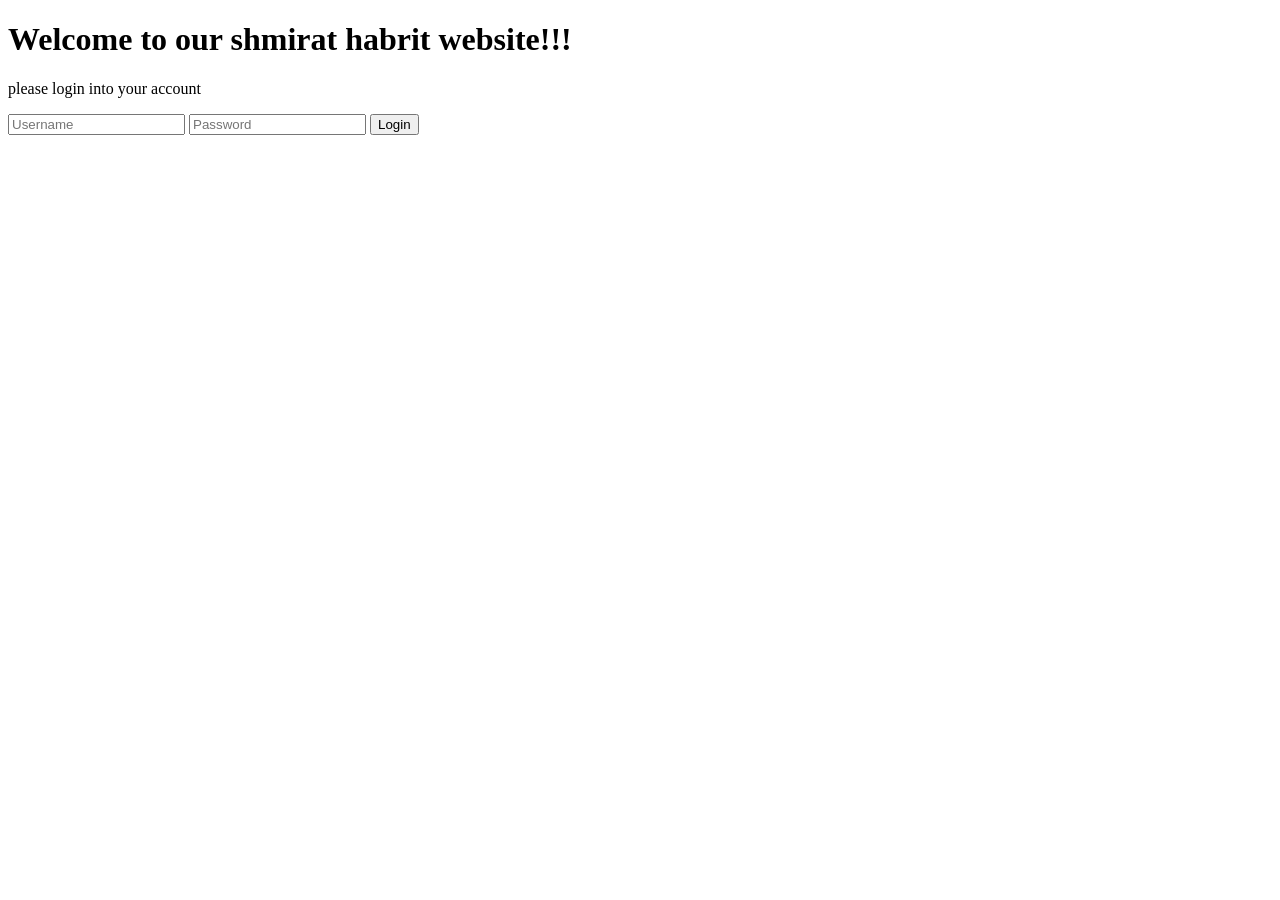
<file: .vscode/login/login.html>
<!DOCTYPE html>
<html>
    <head>
        <title>My Home Page</title>
    </head>
    <body>
        <h1>Welcome to our shmirat habrit website!!!</h1>
        <p>please login into your account</p>
        <input type="text" placeholder="Username">
        <input type="password" placeholder="Password">
        <button onclick="login">Login</button>
    </body>
</html>
</file>
